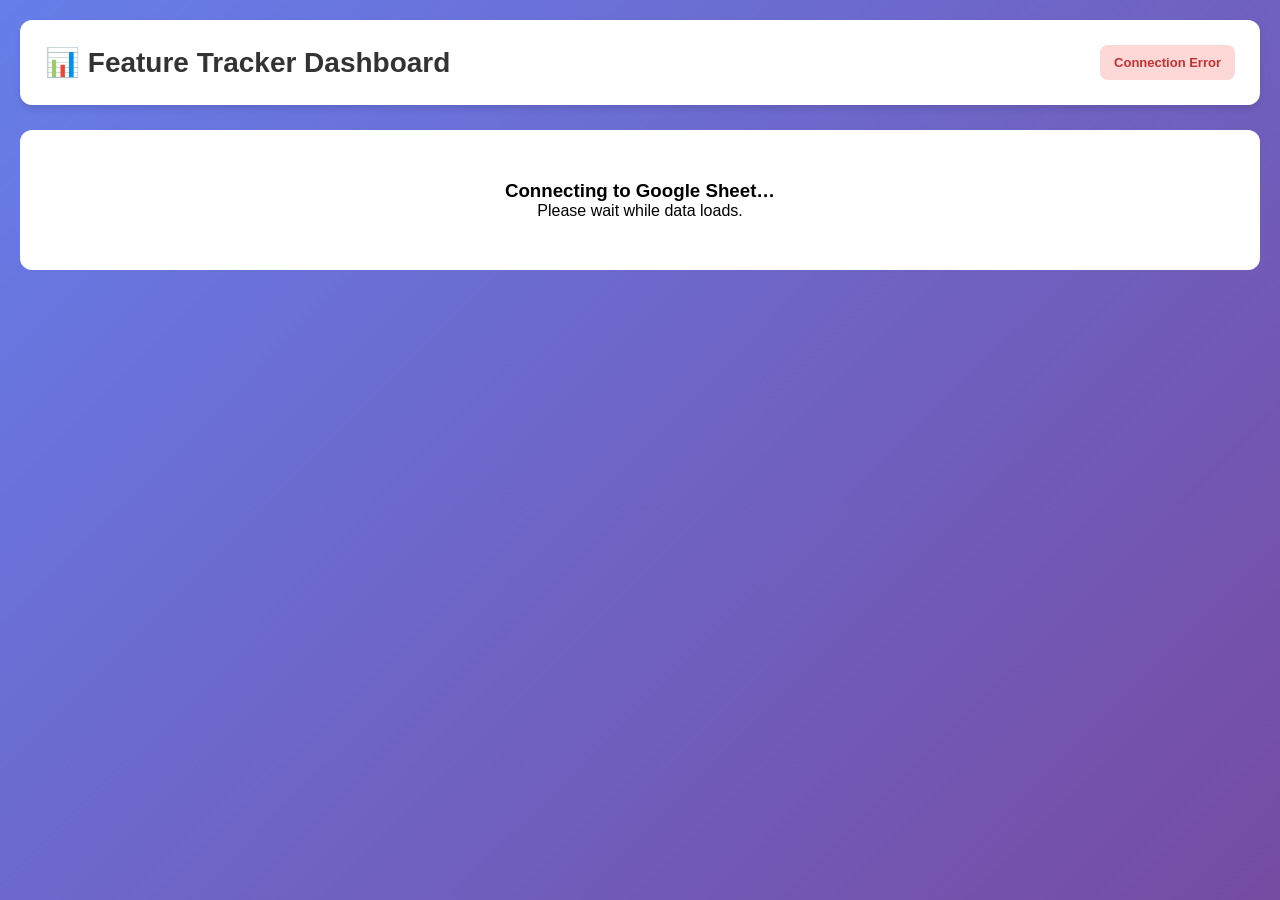
<file: QA_Master Dashboard.html>
<!DOCTYPE html>
<html lang="en">
<head>
    <meta charset="UTF-8">
    <meta name="viewport" content="width=device-width, initial-scale=1.0">
    <title>Feature Tracker Dashboard</title>

    <style>
        * {
            margin: 0;
            padding: 0;
            box-sizing: border-box;
        }

        body {
            font-family: -apple-system, BlinkMacSystemFont, 'Segoe UI', 'Roboto', sans-serif;
            background: linear-gradient(135deg, #667eea 0%, #764ba2 100%);
            min-height: 100vh;
            padding: 20px;
        }

        .container {
            max-width: 1400px;
            margin: 0 auto;
        }

        .header {
            background: white;
            padding: 25px;
            border-radius: 12px;
            margin-bottom: 25px;
            box-shadow: 0 4px 6px rgba(0,0,0,0.1);
            display: flex;
            justify-content: space-between;
            align-items: center;
        }

            .header h1 {
                color: #333;
                font-size: 28px;
            }

        .status {
            padding: 10px 14px;
            border-radius: 8px;
            font-size: 13px;
            font-weight: 600;
        }

        .connected {
            background: #c6f6d5;
            color: #22543d;
        }

        .error {
            background: #fed7d7;
            color: #c53030;
        }

        .loading {
            background: #bee3f8;
            color: #2c5282;
        }

        .dashboard {
            display: none;
        }

        .stats {
            display: grid;
            grid-template-columns: repeat(auto-fit,minmax(200px,1fr));
            gap: 15px;
            margin-bottom: 20px;
        }

        .stat-card {
            background: white;
            padding: 20px;
            border-radius: 8px;
            text-align: center;
            box-shadow: 0 2px 4px rgba(0,0,0,0.1);
        }

            .stat-card h3 {
                color: #666;
                font-size: 12px;
                margin-bottom: 10px;
                text-transform: uppercase;
            }

            .stat-card .number {
                color: #667eea;
                font-size: 28px;
                font-weight: bold;
            }

        .table-wrapper {
            background: white;
            border-radius: 12px;
            box-shadow: 0 4px 6px rgba(0,0,0,0.1);
            overflow: hidden;
        }

        .table-header {
            padding: 20px 25px;
            border-bottom: 1px solid #eee;
            display: flex;
            justify-content: space-between;
            align-items: center;
        }

            .table-header h2 {
                color: #333;
                font-size: 18px;
            }

        .add-btn {
            background: #48bb78;
            color: white;
            padding: 8px 16px;
            border: none;
            border-radius: 6px;
            cursor: pointer;
            font-size: 13px;
        }

        table {
            width: 100%;
            border-collapse: collapse;
        }

        thead {
            background: #f7fafc;
        }

        th {
            padding: 12px 15px;
            text-align: left;
            font-size: 13px;
            color: #4a5568;
            border-bottom: 2px solid #e2e8f0;
        }

        td {
            padding: 12px 15px;
            border-bottom: 1px solid #e2e8f0;
            font-size: 13px;
            color: #2d3748;
        }

        tbody tr:hover {
            background: #f9fafb;
        }

        .action-buttons {
            display: flex;
            gap: 8px;
        }

        .edit-btn, .delete-btn {
            padding: 6px 12px;
            border: none;
            border-radius: 4px;
            cursor: pointer;
            font-size: 12px;
            font-weight: 600;
        }

        .edit-btn {
            background: #edf2f7;
            color: #667eea;
        }

            .edit-btn:hover {
                background: #667eea;
                color: white;
            }

        .delete-btn {
            background: #fed7d7;
            color: #c53030;
        }

            .delete-btn:hover {
                background: #c53030;
                color: white;
            }

        .empty-state {
            background: white;
            padding: 50px;
            text-align: center;
            border-radius: 12px;
            margin-top: 20px;
        }

        .modal {
            display: none;
            position: fixed;
            top: 0;
            left: 0;
            width: 100%;
            height: 100%;
            background: rgba(0,0,0,0.5);
            z-index: 1000;
            justify-content: center;
            align-items: center;
        }

            .modal.active {
                display: flex;
            }

        .modal-content {
            background: white;
            padding: 30px;
            width: 90%;
            max-width: 500px;
            border-radius: 12px;
        }

        .form-group {
            margin-bottom: 15px;
        }

            .form-group label {
                font-weight: 600;
                font-size: 13px;
                color: #4a5568;
                margin-bottom: 6px;
                display: block;
            }

            .form-group input {
                width: 100%;
                padding: 10px;
                border: 1px solid #cbd5e0;
                border-radius: 6px;
            }

        .modal-buttons {
            display: flex;
            gap: 10px;
            margin-top: 20px;
        }

        .save-btn {
            background: #667eea;
            color: white;
            padding: 10px;
            flex: 1;
            border: none;
            border-radius: 6px;
        }

        .cancel-btn {
            background: #e2e8f0;
            color: #4a5568;
            padding: 10px;
            flex: 1;
            border: none;
            border-radius: 6px;
        }
    </style>
</head>
<body>

    <div class="container">

        <div class="header">
            <h1>📊 Feature Tracker Dashboard</h1>
            <div id="status" class="status">Connecting…</div>
        </div>

        <div class="dashboard" id="dashboard">
            <div class="stats" id="stats"></div>

            <div class="table-wrapper">
                <div class="table-header">
                    <h2>Features & Issues</h2>
                    <button class="add-btn" onclick="openAddModal()">+ Add New</button>
                </div>
                <div id="tableContainer"></div>
            </div>
        </div>

        <div class="empty-state" id="emptyState">
            <h3>Connecting to Google Sheet…</h3>
            <p>Please wait while data loads.</p>
        </div>

    </div>


    <!-- MODAL -->
    <div class="modal" id="modal">
        <div class="modal-content">
            <h2 id="modalTitle">Add New Record</h2>
            <form id="modalForm" onsubmit="handleSave(event)">
                <div id="formFields"></div>
                <div class="modal-buttons">
                    <button class="save-btn" type="submit" id="submitBtn">Save</button>
                    <button class="cancel-btn" type="button" onclick="closeModal()">Cancel</button>
                </div>
            </form>
        </div>
    </div>


    <script>
        let data = [];
        let columns = [];
        let editingIndex = null;

        // ⭐ HARD-CODED APPS SCRIPT URL
        let scriptUrl = "https://script.google.com/macros/s/AKfycbxCb1PHAAxeqZUJ15_QLywJGwdEMXbz1QgNMVoGEJUvYu0zjwSpU31jTLsyBJiybhcuTA/exec";

        function updateStatus(message, type = 'loading') {
            let status = document.getElementById("status");
            status.textContent = message;
            status.className = `status ${type}`;
        }

        // ⭐ Auto load on page open
        window.onload = function () {
            updateStatus("Connecting…", "loading");
            fetchData();
        };


        function fetchData() {
            fetch(`${scriptUrl}?action=getData`)
                .then(res => res.text())
                .then(text => {
                    const result = JSON.parse(text);

                    if (result.success && result.data.length > 0) {
                        data = result.data;
                        columns = Object.keys(data[0]);

                        updateStatus("Connected ✓", "connected");
                        renderDashboard();
                    } else {
                        updateStatus("Connected (No Data)", "connected");
                        data = [];
                        renderEmpty();
                    }
                })
                .catch(err => {
                    updateStatus("Connection Error", "error");
                    console.error(err);
                });
        }


        function renderDashboard() {
            document.getElementById("emptyState").style.display = "none";
            document.getElementById("dashboard").style.display = "block";

            renderStats();
            renderTable();
        }

        function renderEmpty() {
            document.getElementById("dashboard").style.display = "none";
            document.getElementById("emptyState").style.display = "block";
        }

        function renderStats() {
            document.getElementById("stats").innerHTML = `
                <div class="stat-card"><h3>Total Records</h3><div class="number">${data.length}</div></div>
                <div class="stat-card"><h3>Columns</h3><div class="number">${columns.length}</div></div>
                <div class="stat-card"><h3>Last Updated</h3><div class="number">${new Date().toLocaleTimeString()}</div></div>
            `;
        }


        function renderTable() {
            let html = `<table><thead><tr>`;

            const displayCols = columns.slice(0, 8);

            displayCols.forEach(col => html += `<th>${col}</th>`);
            html += `<th>Actions</th></tr></thead><tbody>`;

            data.forEach((row, idx) => {
                html += `<tr>`;
                displayCols.forEach(col => html += `<td>${row[col] || ""}</td>`);
                html += `
                    <td>
                        <div class="action-buttons">
                            <button class="edit-btn" onclick="openEditModal(${idx})">Edit</button>
                            <button class="delete-btn" onclick="deleteRow(${idx})">Delete</button>
                        </div>
                    </td>
                </tr>`;
            });

            html += `</tbody></table>`;
            document.getElementById("tableContainer").innerHTML = html;
        }


        function openAddModal() {
            editingIndex = null;
            document.getElementById("modalTitle").textContent = "Add New Record";
            renderForm();
            document.getElementById("modal").classList.add("active");
        }

        function openEditModal(idx) {
            editingIndex = idx;
            document.getElementById("modalTitle").textContent = "Edit Record";
            renderForm(data[idx]);
            document.getElementById("modal").classList.add("active");
        }

        function renderForm(row = {}) {
            let html = "";
            columns.forEach(col => {
                html += `
                    <div class="form-group">
                        <label>${col}</label>
                        <input type="text" name="${col}" value="${row[col] || ""}" required>
                    </div>
                `;
            });
            document.getElementById("formFields").innerHTML = html;
        }


        function handleSave(e) {
            e.preventDefault();
            const formData = new FormData(document.getElementById("modalForm"));
            const rowData = Object.fromEntries(formData);

            let url = editingIndex === null
                ? `${scriptUrl}?action=addRow&data=${encodeURIComponent(JSON.stringify(rowData))}`
                : `${scriptUrl}?action=updateRow&index=${editingIndex}&data=${encodeURIComponent(JSON.stringify(rowData))}`;

            fetch(url)
                .then(res => res.text())
                .then(text => {
                    const result = JSON.parse(text);
                    if (result.success) fetchData();
                    closeModal();
                });
        }


        function deleteRow(idx) {
            if (!confirm("Delete this record?")) return;

            fetch(`${scriptUrl}?action=deleteRow&index=${idx}`)
                .then(res => res.text())
                .then(text => {
                    const result = JSON.parse(text);
                    if (result.success) fetchData();
                });
        }

        function closeModal() {
            document.getElementById("modal").classList.remove("active");
        }

    </script>

</body>
</html>
</file>
